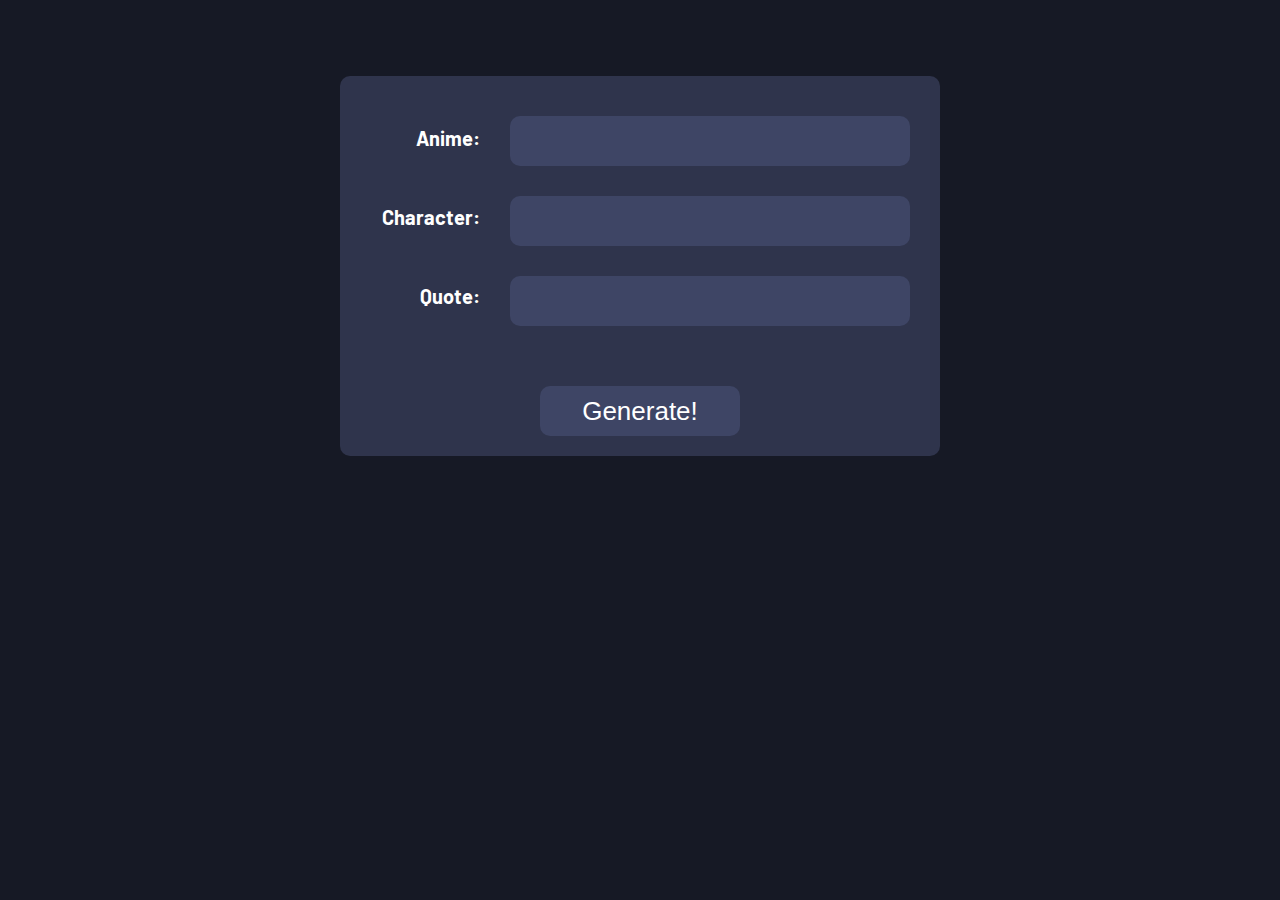
<file: index.html>
<!DOCTYPE html>
<html lang="en">
<head>
    <meta charset="UTF-8">
    <meta http-equiv="X-UA-Compatible" content="IE=edge">
    <meta name="viewport" content="width=device-width, initial-scale=1.0">
    <link rel="preconnect" href="https://fonts.googleapis.com">
    <link rel="preconnect" href="https://fonts.gstatic.com" crossorigin>
    <link href="https://fonts.googleapis.com/css2?family=Barlow&display=swap" rel="stylesheet">
    <link rel="stylesheet" href="style.css">
    <script src="script.js" defer></script>
    <title>Anime-Quote-Generator</title>
</head>
<body>
    <section id="container">
        <div id="legend">
            <p>Anime:</p>
            <p>Character:</p>
            <p>Quote:</p>
        </div>
        <div class="design" id="anime"><p id="place1"></p></div>
        <div class="design" id="character"><p id="place2"></p></div>
        <div class="design" id="quote"><p id="place3"></p></div>
        <div id="btn"><button>Generate!</button></div>
    </section>
</body>
</html>
</file>
<file: style.css>
* {
    margin: 0;
    padding: 0;
    box-sizing: border-box;
}
body {
    background-color: #161925;
    font-family: 'Barlow', sans-serif;
}
#container {
    background-color: #2F344C;
    min-height: 380px;
    height: auto;
    width: 600px;
    position: relative;
    top: 50%;
    left: 50%;
    transform: translate(-50%, 20%);
    padding: 20px;
    border-radius: 10px;
}

.design {
    margin: 0 auto;
    margin-top: 20px;
    margin-right: 10px;
    width: 400px;
    height: auto;
    min-height: 50px;
    margin-bottom: 30px;
    text-align: center;
    background-color: #3E4565;
    border-radius: 10px;
    font-weight: 400;
}

#anime {     
    color: white;
}
#character {
    color: white;
}
#quote {
    color: black;

}
#btn {
    display: flex;
    justify-content: center;
}

div button {
    cursor: pointer;
    background-color: #3E4565;
    color: white;
    font-weight: 500;
    font-size: 26px;
    padding: 10px;
    border-radius: 10px;
    border: none;
    position: relative;
    height: 50px;
    width: 200px;
    /* left: 210px; */
    margin-top: 30px;
    transition: all 0.1s ease-in;
    
}
div button:hover {
    background-color: white;
    color: black;
}
#anime p {
    position: relative;
    height: auto;
    width: 100%;
    margin: 0 auto;
    font-size: 24px;
    transform: translateY(10px);
    padding: 0px 5px 25px 5px;

}
#character p {
    position: relative;
    height: auto;
    width: 100%;
    margin: 0 auto;
    font-size: 24px;
    transform: translateY(10px);
    padding: 0px 5px 25px 5px;
}

#quote p {
    position: relative;
    height: auto;
    width: 100%;
    margin: 0 auto;
    font-size: 20px;
    color: white;
    padding: 0px 5px 25px 5px;
    transform: translateY(10px);
}

#legend {
    position: absolute;
    color: white;
    font-size: 20px;
    font-weight: 700;
    width: 100px;
    border-radius: 10px;
    height: 260px;
    top: 50px;
    left: 40px;
}

#legend p {
    text-align: end;
    margin-bottom: 55px;
}
</file>
